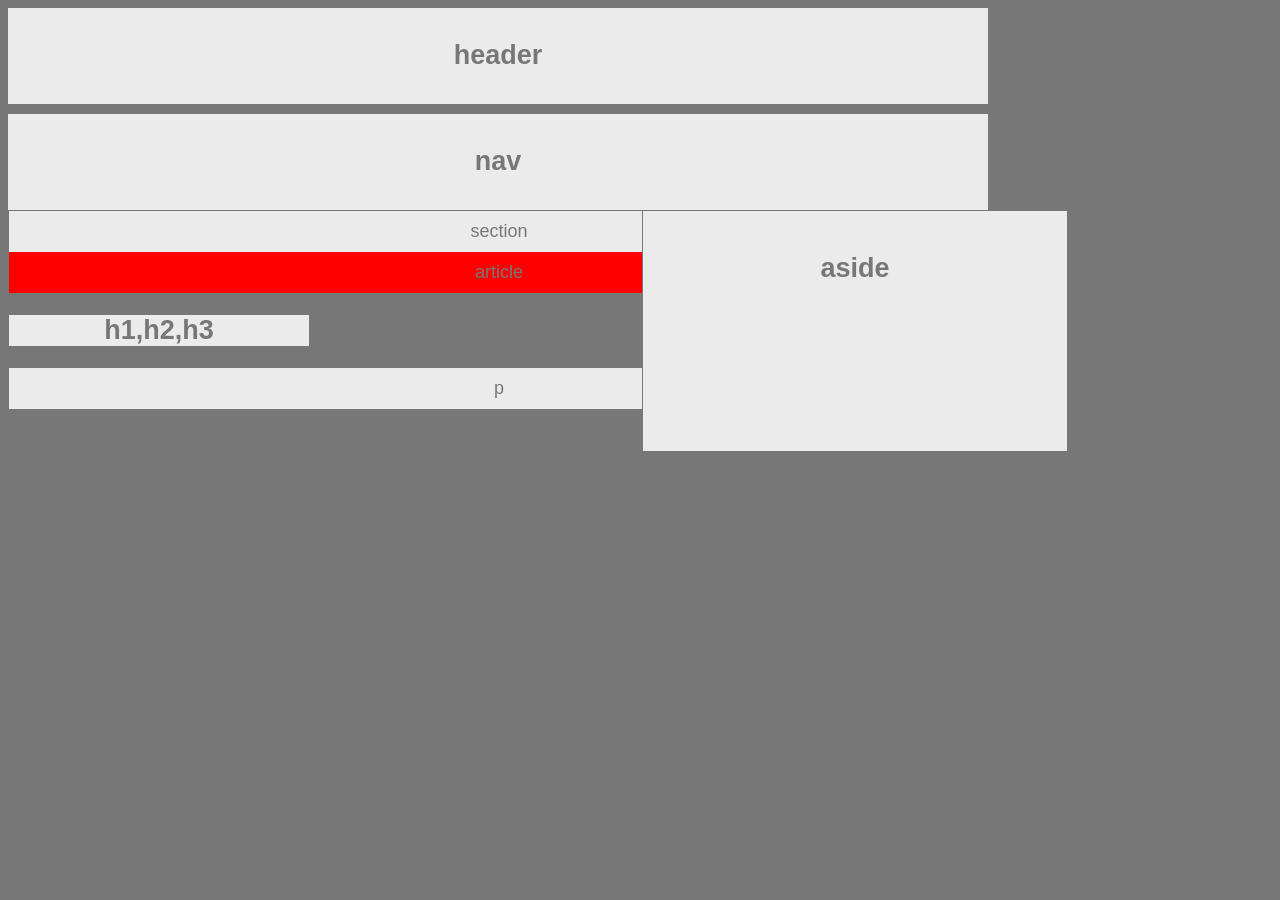
<file: index.html>
<!DOCTYPE html>

<head>
    <title>website</title>
    <link rel="stylesheet" href="style.css"
    
</head>

<body>

    <header>
        <h2>header</h2>
    </header>
    <div>
        <section class="nav">
            <h2>nav</h2>
        </section>

    </div>
    
        <section id="container">
            <header>section</header>
            <article>
                <header id="apple">
                    article
                </header>
                <div>
                    <h2>h1,h2,h3<h2>
                </div>

                <header>p</header>

            </article>
        </section>

    

    <section id="right">
        <aside>
            <h2>aside</h2>
        </aside>
    </section>



    <!-- 
       <footer>
        <p>footer</p>
    </footer>
    -->


</body>
</file>
<file: style.css>
body {
    font-family: Arial, "Helvetica", sans-serif;
    color: #777777;
    background-color: #777;
    width: 960px;
    font-size: 18px;
    text-align: center
}
header {
    background: #ebebeb;
    text-align: center;
    width: 960px;
    padding: 10px;
    
}
.nav {
    background: #ebebeb;
    width: 960px;
    padding: 10px;
    margin-top: 10px;
}
#full {
    float:left;
    width: 40%;
    height:200px;
    padding: 20px;
    border: 1px solid;
    background: #ebebeb;

}

aside {
    background: #ebebeb;
    float: right;
    width: 40%;
    height: 200px;
    padding: 20px;
    margin-right: -100px;
    border: 1px solid; 
}

#container {
    width: 300px;

    border: 1px solid;
    float: left;
}
#apple{
    background: red;
}
#article {
    overflow: auto;
    width: 600px;
    color: #ebebeb;
    background: #ebebeb
}

h1 {
    color: #777;
    background: #ebebeb
}

h2 {
    color: #777;
    background: #ebebeb
}

footer {
    background: #ebebeb;
    width: 960px;
    padding: 10px;
}
.red-bg{
    background: red
    
}
</file>
